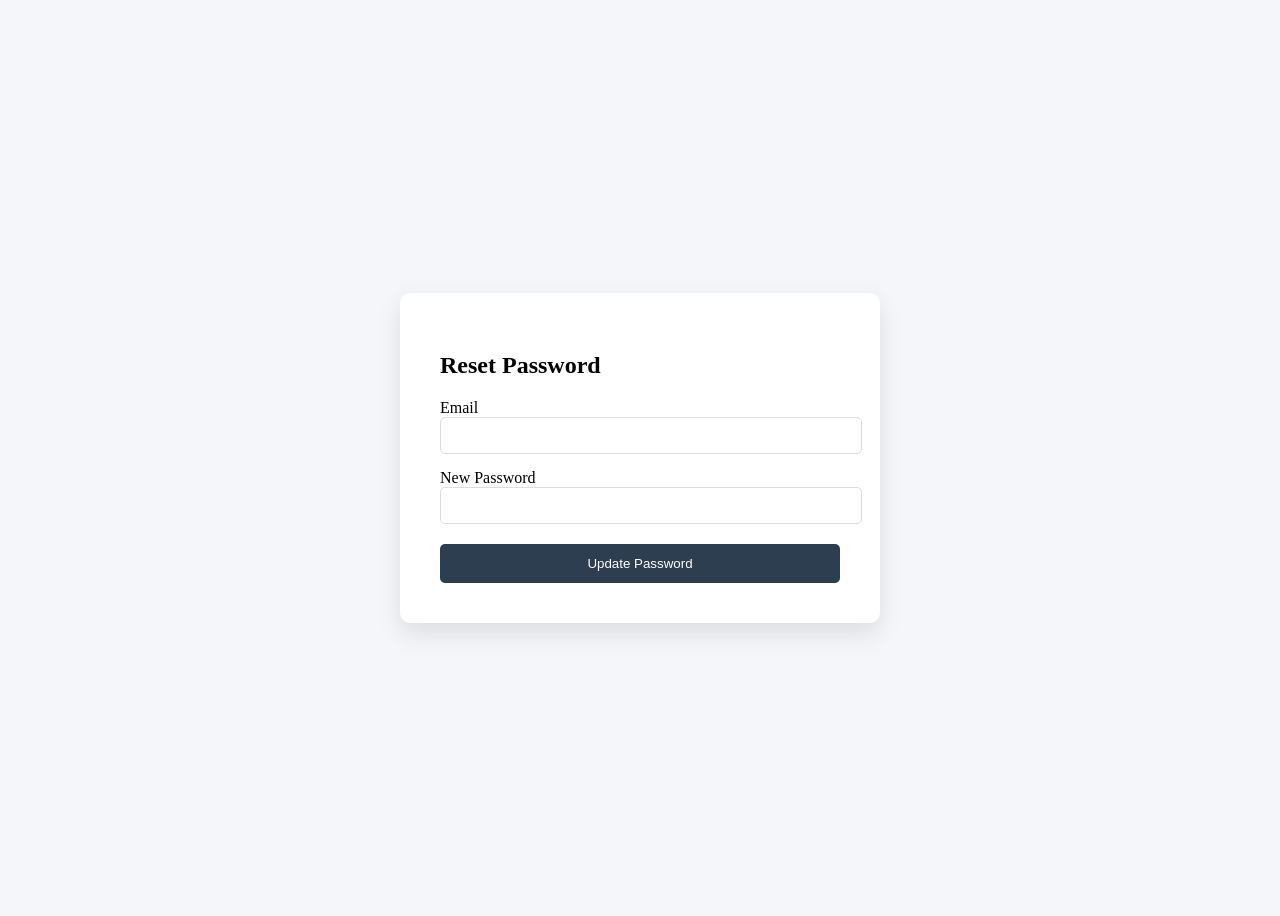
<file: templates/forgot_password.html>
<!DOCTYPE html>
<html>
<head>
    <title>Reset Password | OrganFlow</title>
</head>
<body style="display:flex;justify-content:center;align-items:center;height:100vh;background:#f4f6f9;">

<div style="background:white;padding:40px;width:400px;border-radius:10px;box-shadow:0 10px 25px rgba(0,0,0,0.1);">
    <h2 style="margin-bottom:20px;">Reset Password</h2>

    <form method="POST">
        <div style="margin-bottom:15px;">
            <label>Email</label>
            <input type="email" name="email" required
                   style="width:100%;padding:10px;border:1px solid #ddd;border-radius:5px;">
        </div>

        <div style="margin-bottom:20px;">
            <label>New Password</label>
            <input type="password" name="new_password" required
                   style="width:100%;padding:10px;border:1px solid #ddd;border-radius:5px;">
        </div>

        <button type="submit"
                style="width:100%;padding:12px;background:#2c3e50;color:white;border:none;border-radius:5px;">
            Update Password
        </button>
    </form>
</div>

</body>
</html>
</file>
